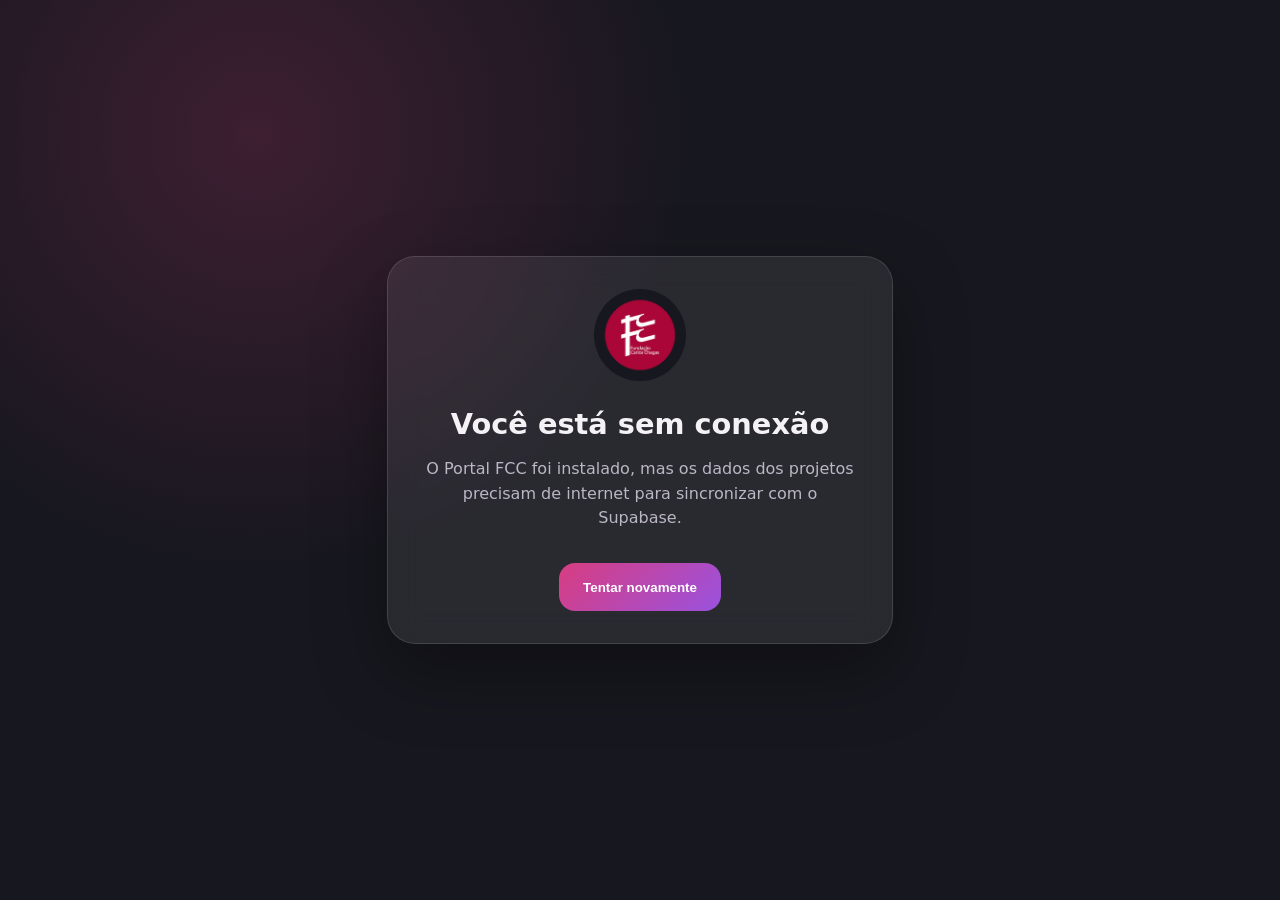
<file: offline.html>
<!doctype html><html lang="pt-BR"><head><meta charset="utf-8"><meta name="viewport" content="width=device-width,initial-scale=1"><meta name="theme-color" content="#17171f"><title>Portal FCC • Sem conexão</title><style>html,body{height:100%;margin:0}body{display:grid;place-items:center;padding:24px;box-sizing:border-box;background:radial-gradient(circle at 20% 15%,rgba(196,59,115,.22),transparent 34%),#17171f;color:#f5f2f6;font-family:Inter,system-ui,-apple-system,Segoe UI,sans-serif}.card{width:min(440px,100%);padding:32px;border-radius:28px;text-align:center;background:rgba(255,255,255,.08);border:1px solid rgba(255,255,255,.12);box-shadow:0 28px 70px rgba(0,0,0,.35);backdrop-filter:blur(16px)}img{width:92px;height:92px;border-radius:50%}h1{margin:22px 0 8px;font-size:1.8rem}p{color:#bbb7c4;line-height:1.55}button{margin-top:16px;min-height:48px;padding:0 24px;border:0;border-radius:16px;color:#fff;font-weight:800;background:linear-gradient(135deg,#d83d80,#9a52df);cursor:pointer}</style></head><body><main class="card"><img src="icons/icon-192.png" alt="FCC"><h1>Você está sem conexão</h1><p>O Portal FCC foi instalado, mas os dados dos projetos precisam de internet para sincronizar com o Supabase.</p><button onclick="location.reload()">Tentar novamente</button></main></body></html>
</file>
